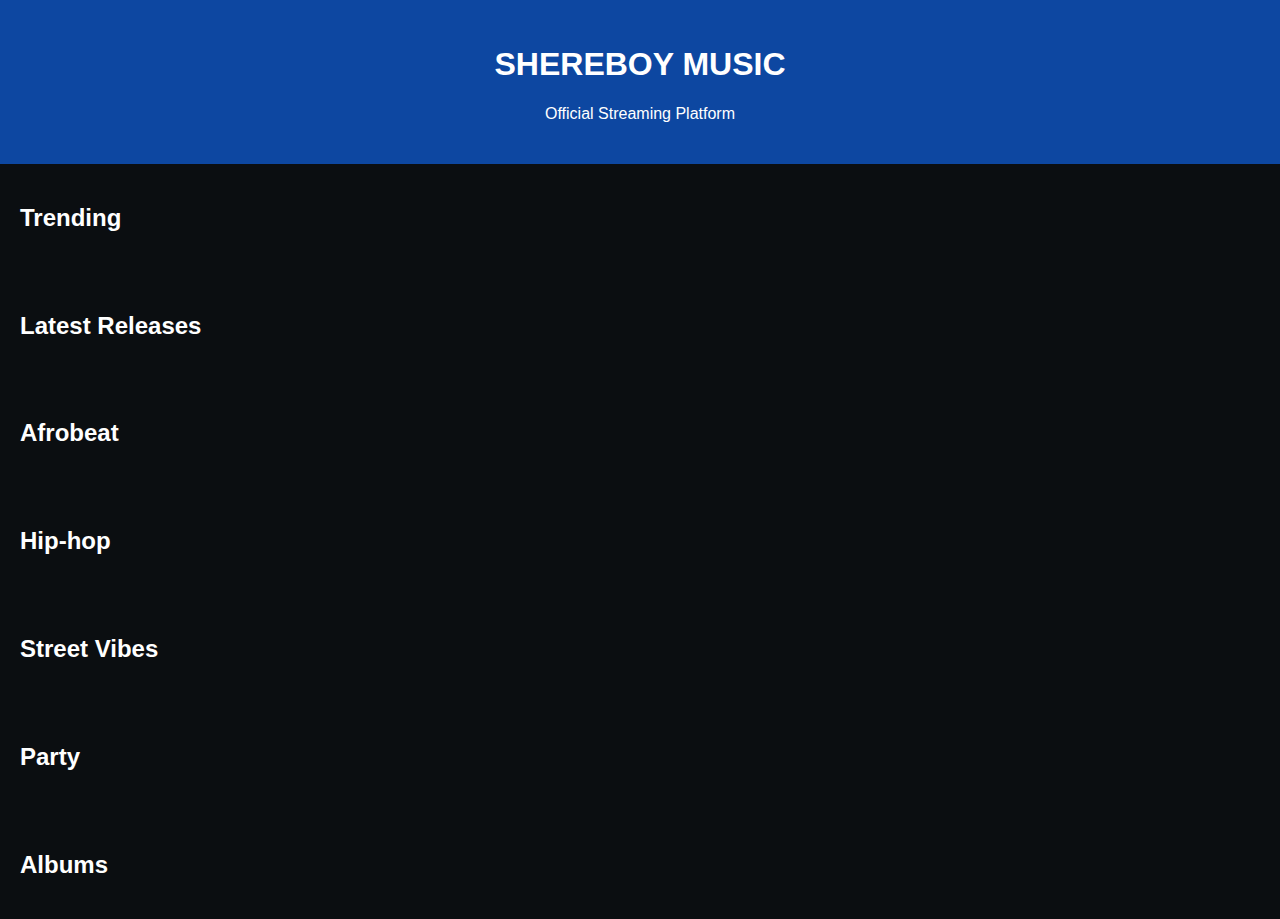
<file: index.html>
<!DOCTYPE html>
<html lang="en">
<head>
<meta charset="UTF-8">
<title>SHEREBOY MUSIC</title>
<link rel="stylesheet" href="style.css">
<script defer src="app.js"></script>
</head>

<body>

<header>
    <h1>SHEREBOY MUSIC</h1>
    <p>Official Streaming Platform</p>
</header>

<div class="section">
    <h2>Trending</h2>
    <div class="row" id="trending"></div>
</div>

<div class="section">
    <h2>Latest Releases</h2>
    <div class="row" id="latest"></div>
</div>

<div class="section">
    <h2>Afrobeat</h2>
    <div class="row" id="afrobeat"></div>
</div>

<div class="section">
    <h2>Hip-hop</h2>
    <div class="row" id="hiphop"></div>
</div>

<div class="section">
    <h2>Street Vibes</h2>
    <div class="row" id="street"></div>
</div>

<div class="section">
    <h2>Party</h2>
    <div class="row" id="party"></div>
</div>

<div class="section">
    <h2>Albums</h2>
    <div class="row" id="albums"></div>
</div>

</body>
</html>
</file>
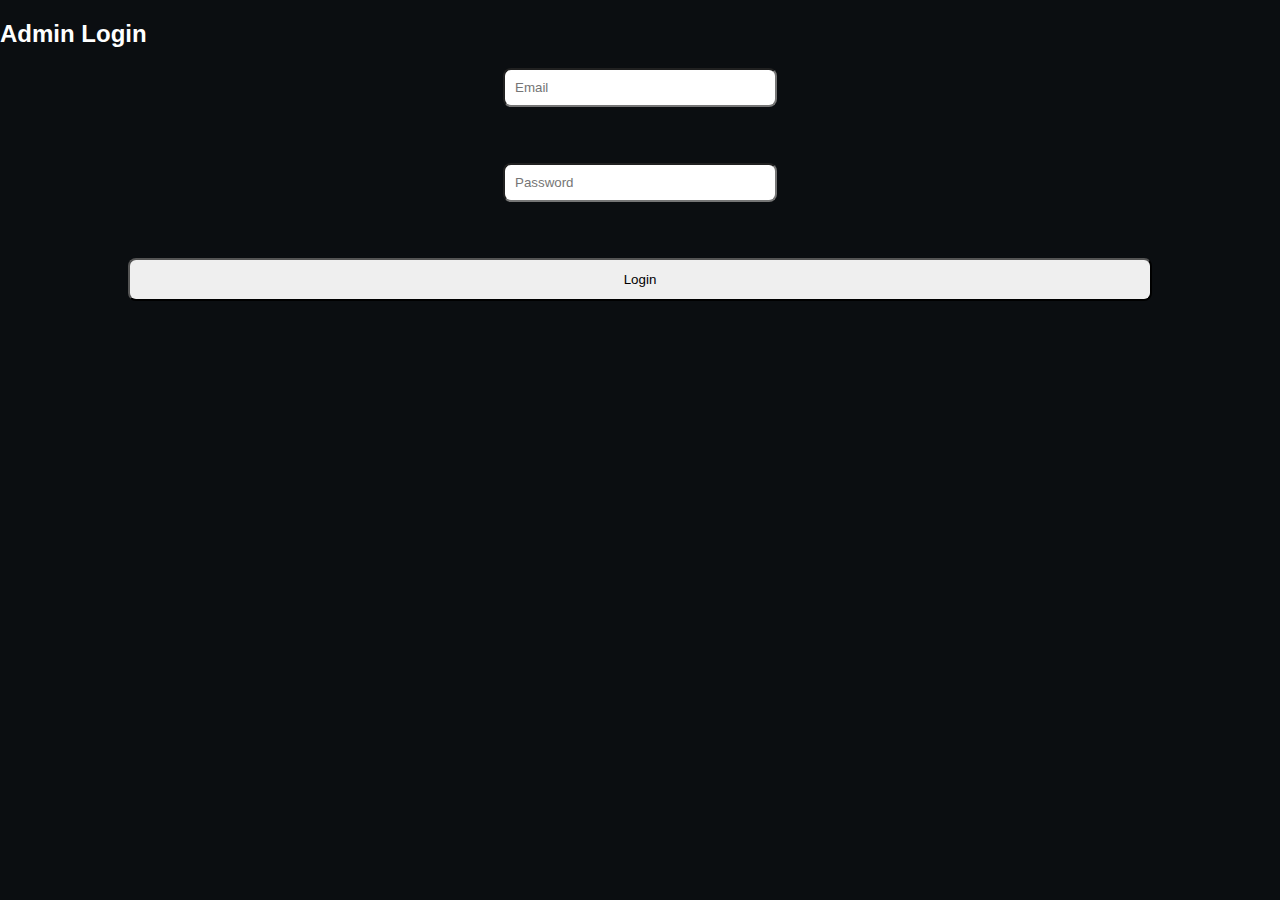
<file: admin.html>
<!DOCTYPE html>
<html>
<head>
<meta charset="UTF-8">
<title>Admin Login</title>
<link rel="stylesheet" href="style.css">
</head>
<body>

<div class="main">
    <h2>Admin Login</h2>

    <form id="loginForm">
        <input id="email" placeholder="Email" style="padding:10px; width:250px;"><br><br>
        <input id="password" type="password" placeholder="Password" style="padding:10px; width:250px;"><br><br>
        <button class="btn" type="submit">Login</button>
    </form>
</div>

<script>
document.getElementById('loginForm').onsubmit = (e) => {
    e.preventDefault();

    let email = document.getElementById('email').value;
    let pass = document.getElementById('password').value;

    if (email === "shereboyofficial1515@gmail.com" && pass === "Madamedon15") {
        alert("Login successful (Demo only). Full upload system coming.");
    } else {
        alert("Invalid login.");
    }
};
</script>

</body>
</html>
</file>
<file: style.css>
body {
    margin: 0;
    background: #0b0e11;
    color: white;
    font-family: Arial, sans-serif;
}

header {
    background: #0d47a1;
    padding: 25px;
    text-align: center;
}

.section {
    padding: 20px;
}

.row {
    display: flex;
    overflow-x: auto;
    gap: 15px;
}

.song-card {
    width: 150px;
    background: #11151b;
    padding: 10px;
    border-radius: 10px;
    text-align: center;
}

.song-card img {
    width: 100%;
    height: 140px;
    border-radius: 10px;
}

.song-card a {
    text-decoration: none;
    color: white;
}

.player-box {
    padding: 30px;
    text-align: center;
}

.cover {
    width: 200px;
    border-radius: 15px;
    margin-bottom: 20px;
}

input, button {
    padding: 12px;
    width: 80%;
    margin: 10px auto;
    display: block;
    border-radius: 8px;
}
</file>
